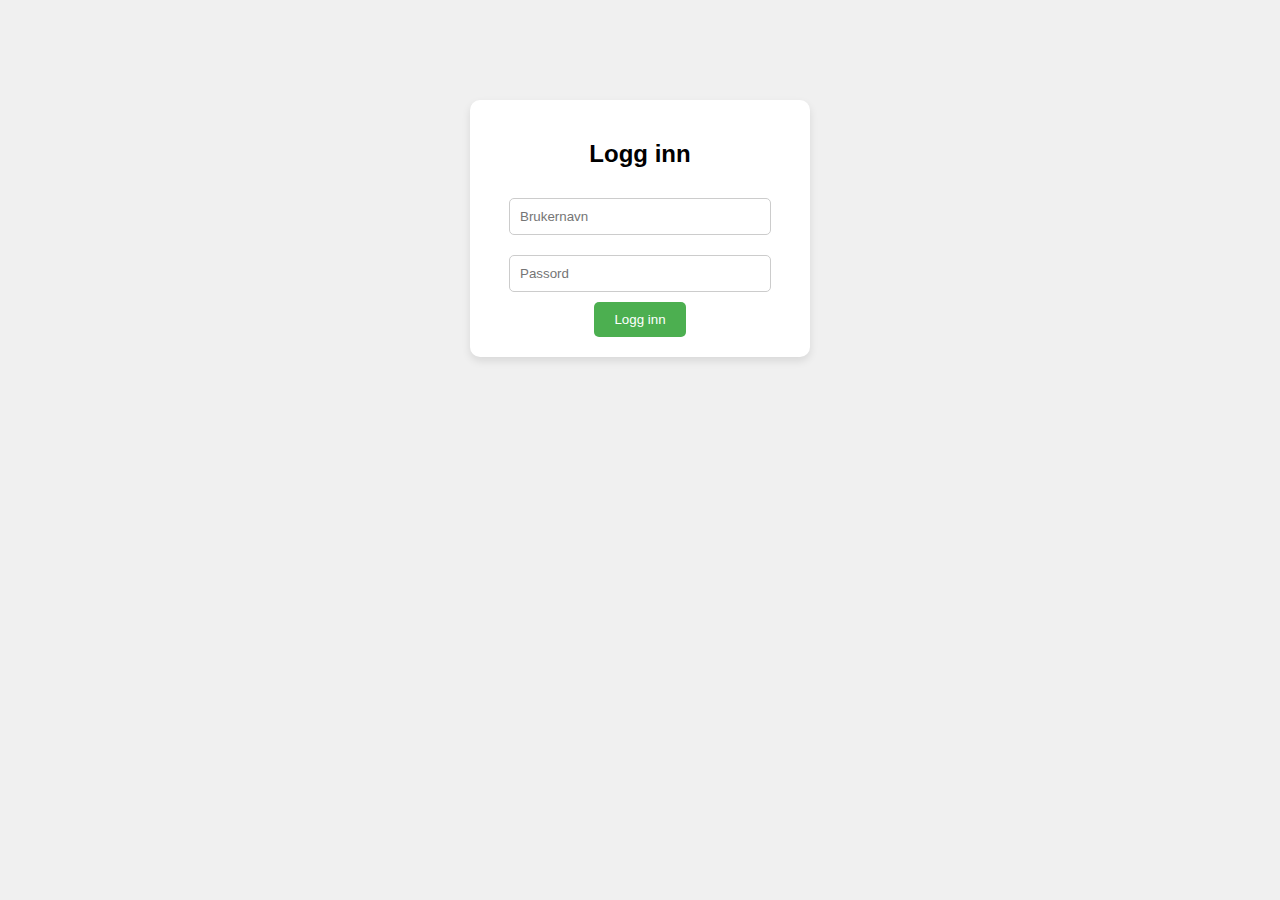
<file: index.html>
<!DOCTYPE html>
<html lang="no">
<head>
    <meta charset="UTF-8">
    <meta name="viewport" content="width=device-width, initial-scale=1.0">
    <title>Innlogging</title>
    <link rel="stylesheet" href="./style.css">
</head>
<body>
    <div class="login-container">
        <h2>Logg inn</h2>
        <form id="login-form">
            <input type="text" id="username" placeholder="Brukernavn" required>
            <input type="password" id="password" placeholder="Passord" required>
            <button type="submit">Logg inn</button>
        </form>
    </div>
    <script src="./script.js"></script>
</body>
</html>
</file>
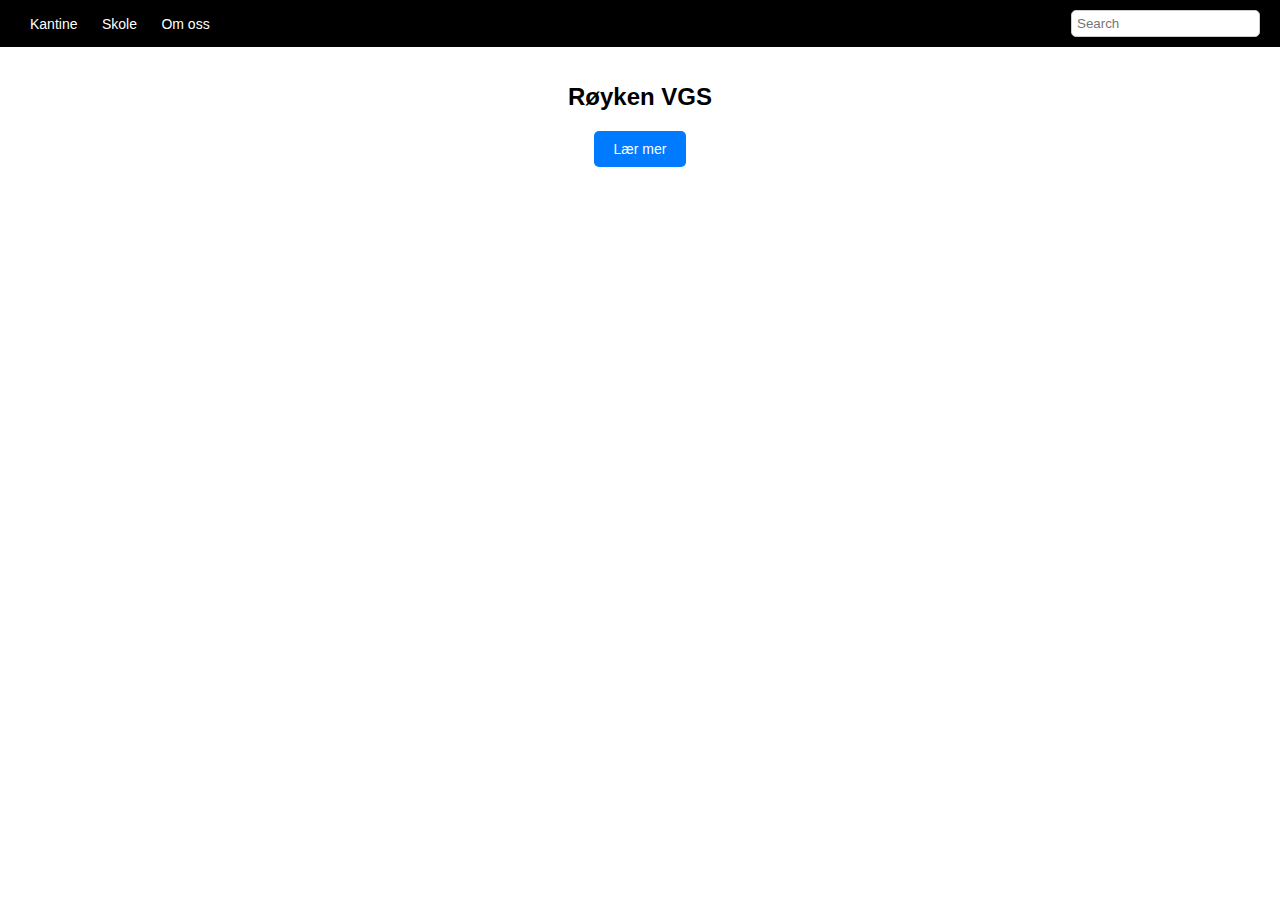
<file: homepage.html>
<!DOCTYPE html>
<html lang="no">
<head>
    <meta charset="UTF-8">
    <meta name="viewport" content="width=device-width, initial-scale=1.0">
    <title>Hjemmeside</title>
    <link rel="stylesheet" href="./homepage.css">
</head>
<body>
    <header>
        <div class="navbar">
            <a href="./kantine.html">Kantine</a>
            <a href="./Skole.html">Skole</a>
            <a href="./omoss.html">Om oss</a>
        </div>
        <input type="text" id="search-bar" placeholder="Search">
    </header>
    <main>
        <h1> Røyken VGS</h1>
       
        <button id="learn-more-btn">Lær mer</button>
    </main>
    <script src="./homepage.js"></script>
</body>
</html>
</file>
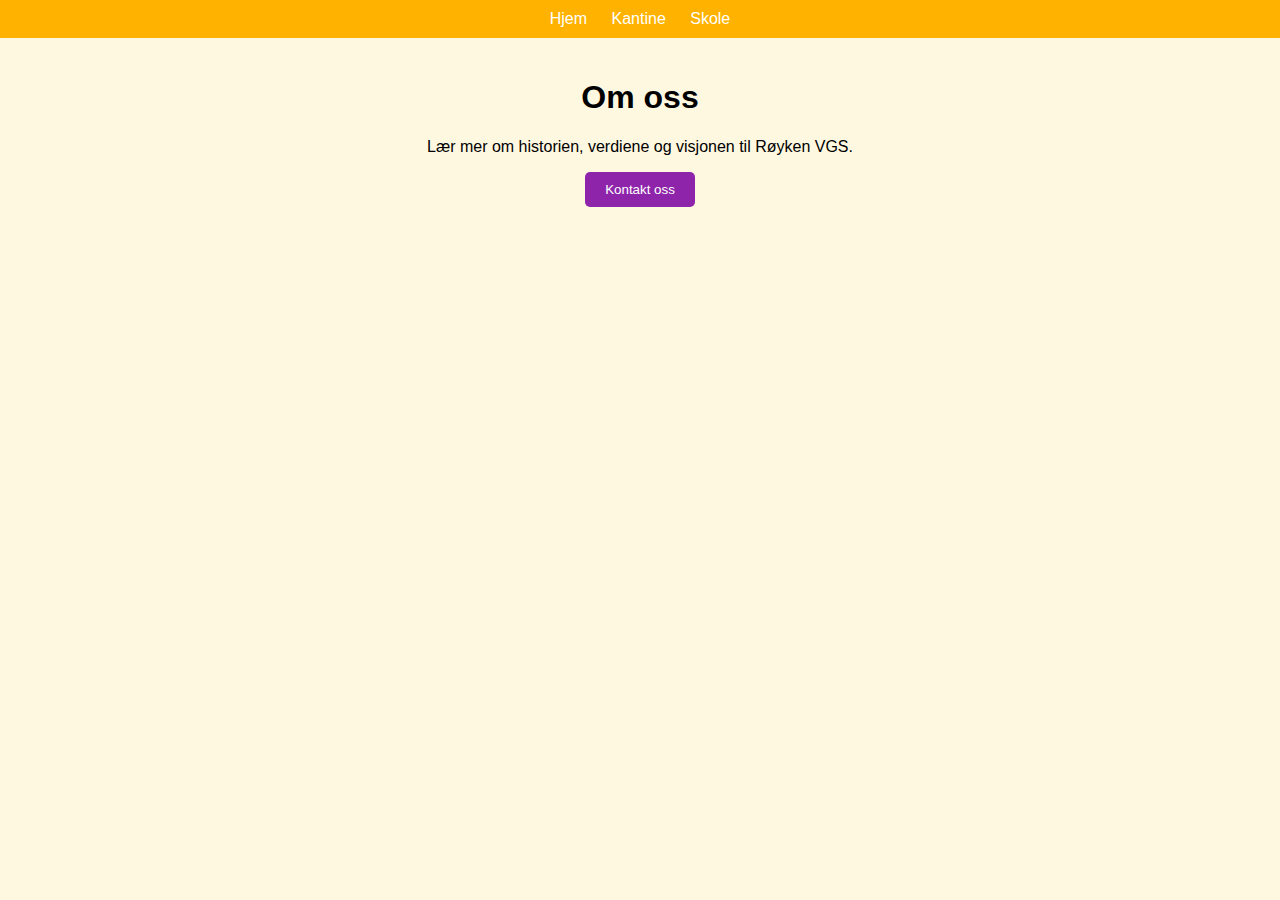
<file: omoss.html>
<!DOCTYPE html>
<html lang="no">
<head>
    <meta charset="UTF-8">
    <meta name="viewport" content="width=device-width, initial-scale=1.0">
    <title>Om oss</title>
    <link rel="stylesheet" href="./omoss.css">
</head>
<body>
    <header>
        <div class="navbar">
            <a href="./index.html">Hjem</a>
            <a href="./kantine.html">Kantine</a>
            <a href="./skole.html">Skole</a>
        </div>
    </header>
    <main>
        <h1>Om oss</h1>
        <p>Lær mer om historien, verdiene og visjonen til Røyken VGS.</p>
        <button id="contact-btn">Kontakt oss</button>
    </main>
    <script src="./omoss.js"></script>
</body>
</html>
</file>
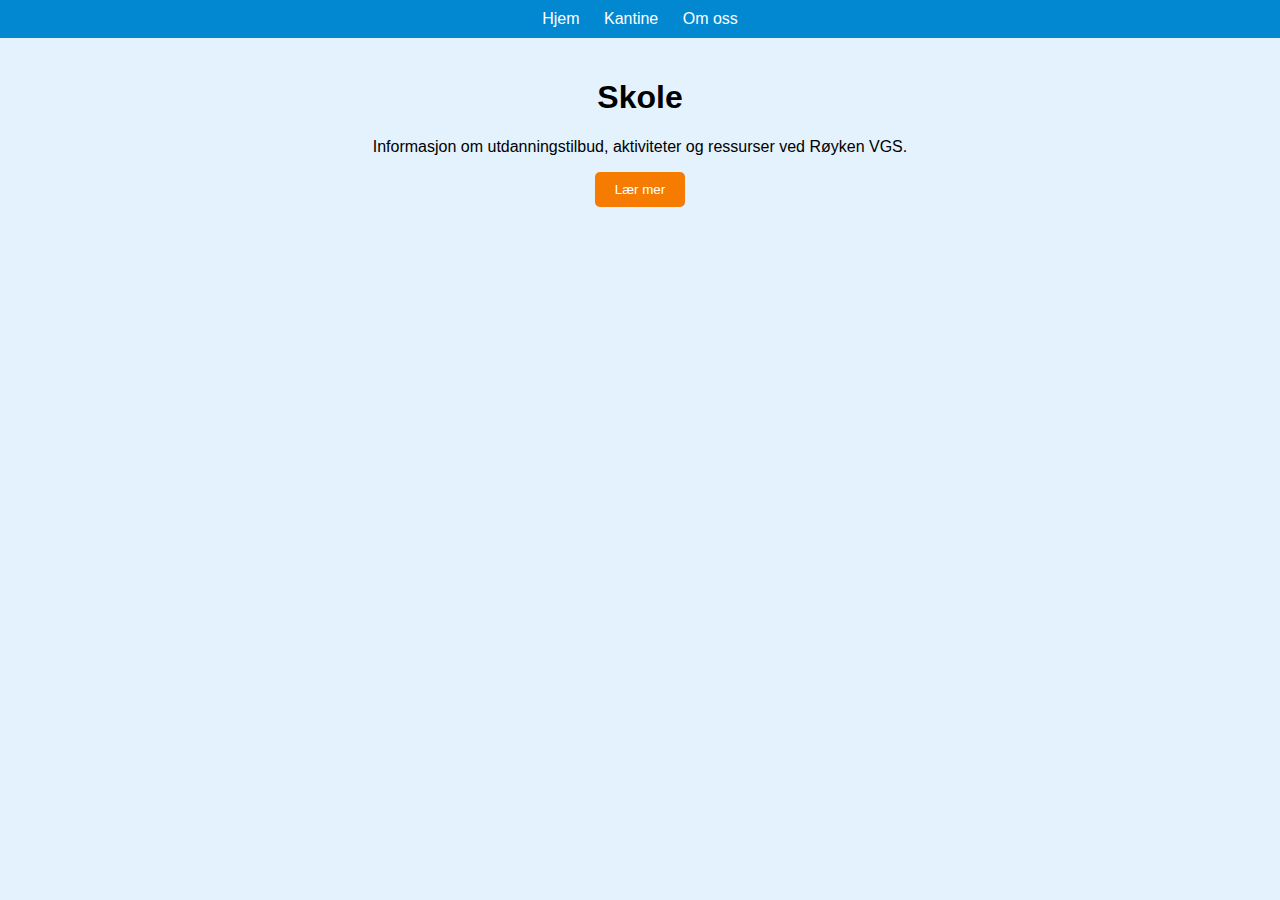
<file: skole.html>
<!DOCTYPE html>
<html lang="no">
<head>
    <meta charset="UTF-8">
    <meta name="viewport" content="width=device-width, initial-scale=1.0">
    <title>Skole</title>
    <link rel="stylesheet" href="./skole.css">
</head>
<body>
    <header>
        <div class="navbar">
            <a href="./index.html">Hjem</a>
            <a href="./kantine.html">Kantine</a>
            <a href="./omoss.html">Om oss</a>
        </div>
    </header>
    <main>
        <h1>Skole</h1>
        <p>Informasjon om utdanningstilbud, aktiviteter og ressurser ved Røyken VGS.</p>
        <button id="learn-more-btn">Lær mer</button>
    </main>
    <script src="./skole.js"></script>
</body>
</html>
</file>
<file: style.css>
/* Global Styles */
body {
    font-family: Arial, sans-serif;
    margin: 0;
    padding: 0;
    background-color: #f0f0f0;
}

/* Login Page */
.login-container {
    background: white;
    padding: 20px;
    border-radius: 10px;
    box-shadow: 0 4px 8px rgba(0, 0, 0, 0.1);
    text-align: center;
    width: 300px;
    margin: 100px auto;
}

input[type="text"], input[type="password"] {
    width: 80%;
    padding: 10px;
    margin: 10px 0;
    border: 1px solid #ccc;
    border-radius: 5px;
}

button {
    padding: 10px 20px;
    border: none;
    background-color: #4CAF50;
    color: white;
    border-radius: 5px;
    cursor: pointer;
}

button:hover {
    background-color: #45a049;
}

/* Homepage */
header {
    background-color: black;
    color: white;
    padding: 10px 20px;
    display: flex;
    justify-content: space-between;
    align-items: center;
}

header a {
    color: white;
    text-decoration: none;
    margin: 0 10px;
}

header input {
    padding: 5px;
    border-radius: 5px;
    border: 1px solid #ccc;
}

main {
    padding: 20px;
    text-align: center;
}

h1 {
    color: black;
}

p {
    color: gray;
}
</file>
<file: homepage.css>
/* Global Styles */
body {
    font-family: Arial, sans-serif;
    margin: 0;
    padding: 0;
    background-color: white;
}

/* Header Styles */
header {
    background-color: black;
    color: white;
    padding: 10px 20px;
    display: flex;
    justify-content: space-between;
    align-items: center;
}

.navbar a {
    color: white;
    text-decoration: none;
    margin: 0 10px;
    font-size: 14px;
}

.navbar a:hover {
    text-decoration: underline;
}

#search-bar {
    padding: 5px;
    border-radius: 5px;
    border: 1px solid #ccc;
}

/* Main Content Styles */
main {
    padding: 20px;
    text-align: center;
}

h1 {
    color: black;
    margin-bottom: 20px;
    font-size: 24px;
}

#description {
    color: gray;
    font-size: 16px;
    margin-bottom: 20px;
}

button {
    padding: 10px 20px;
    border: none;
    background-color: #007BFF;
    color: white;
    border-radius: 5px;
    cursor: pointer;
    font-size: 14px;
}

button:hover {
    background-color: #0056b3;
}
</file>
<file: omoss.css>
body {
    font-family: Arial, sans-serif;
    margin: 0;
    background-color: #fff8e1;
}

header {
    background-color: #ffb300;
    color: white;
    padding: 10px 20px;
    text-align: center;
}

.navbar a {
    color: white;
    margin: 0 10px;
    text-decoration: none;
}

main {
    padding: 20px;
    text-align: center;
}

button {
    padding: 10px 20px;
    background-color: #8e24aa;
    color: white;
    border: none;
    border-radius: 5px;
    cursor: pointer;
}
</file>
<file: skole.css>
body {
    font-family: Arial, sans-serif;
    margin: 0;
    background-color: #e3f2fd;
}

header {
    background-color: #0288d1;
    color: white;
    padding: 10px 20px;
    text-align: center;
}

.navbar a {
    color: white;
    margin: 0 10px;
    text-decoration: none;
}

main {
    padding: 20px;
    text-align: center;
}

button {
    padding: 10px 20px;
    background-color: #f57c00;
    color: white;
    border: none;
    border-radius: 5px;
    cursor: pointer;
}
</file>
